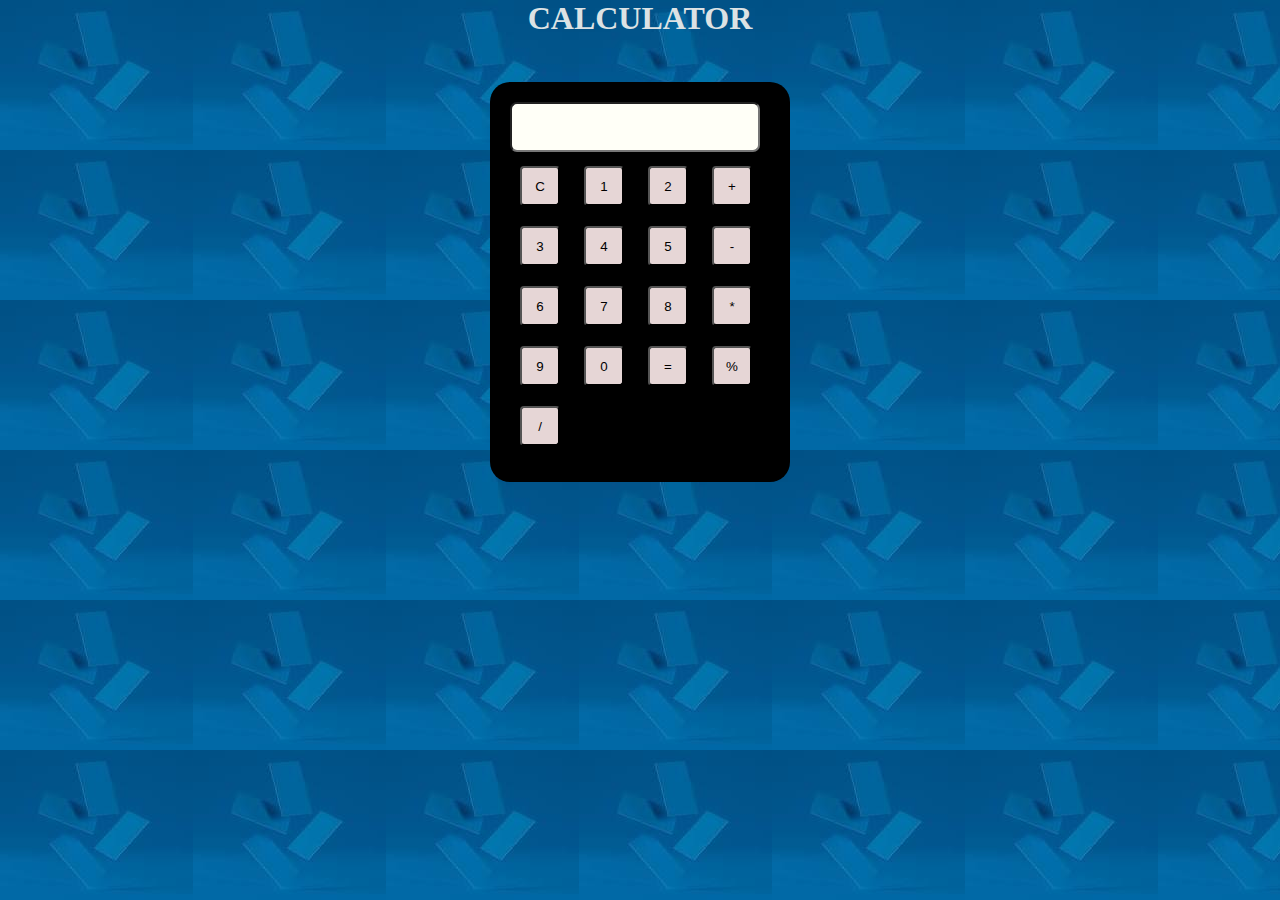
<file: calculator/index.html>
<html lang="en">

<head>
    <meta charset="UTF-8">
    <meta http-equiv="X-UA-Compatible" content="IE=edge">
    <meta name="viewport" content="width=device-width, initial-scale=1.0">
    <title>calculator</title>
    <link rel="stylesheet" href="style.css">
</head>

<body>
    <h1>calculator</h1>
    <div class="outterbox">
        <div class="box">
            <div class="input">
                <input  type="text" name="screen" id="result">
            </div>
          
            <div class="row">

                <button class="num">C</button>
                <button class="num">1</button>
                <button class="num">2</button>
                <button class="num">+</button>
                <button class="num">3</button>
                <button class="num">4</button>

              
                <button class="num">5</button>
                <button class="num">-</button>
                <button class="num">6</button>
                <button class="num">7</button>
                <button class="num">8</button>

                <button class="num">*</button>
                <button class="num">9</button>
                <button class="num">0</button>
                <button class="num">=</button>
                <button class="num">%</button>
                <button class="num">/</button>
              
            </div>
        </div>
    </div>
    <script src="script.js"></script>
</body>

</html>
</file>
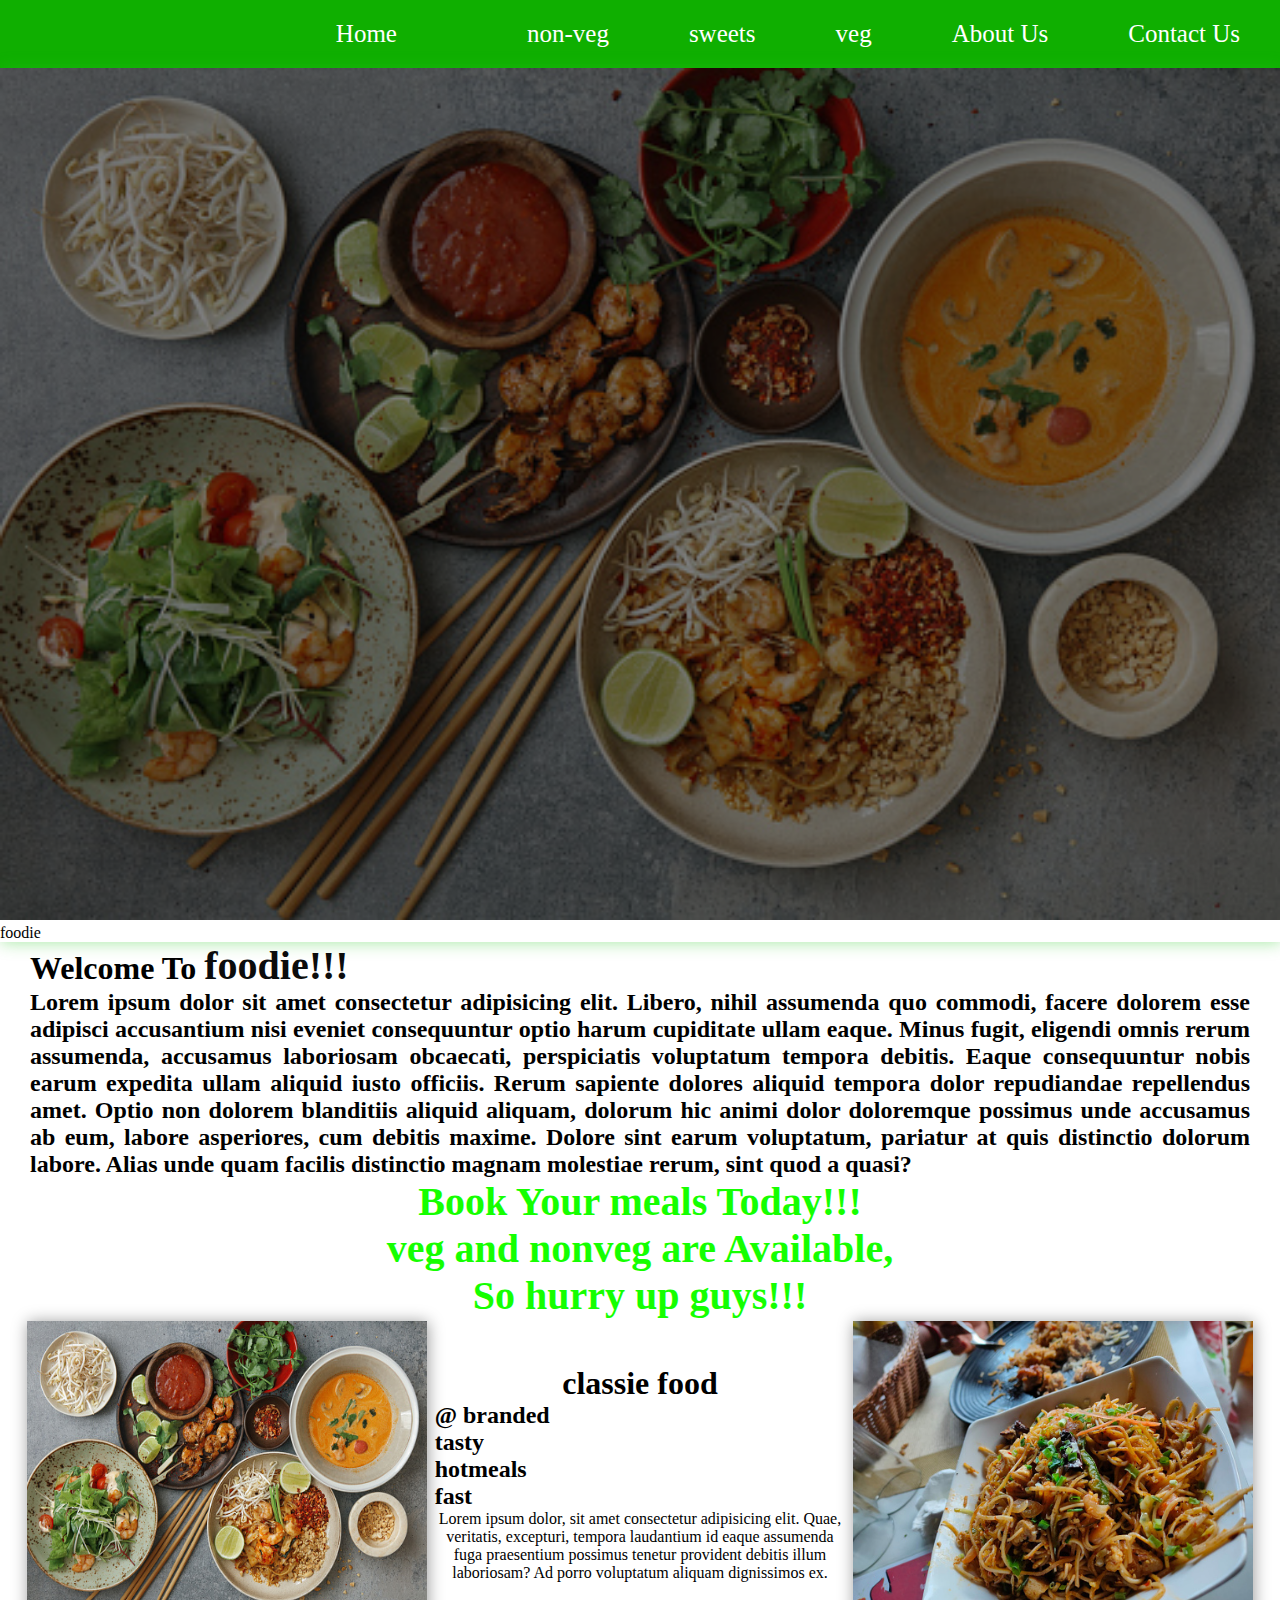
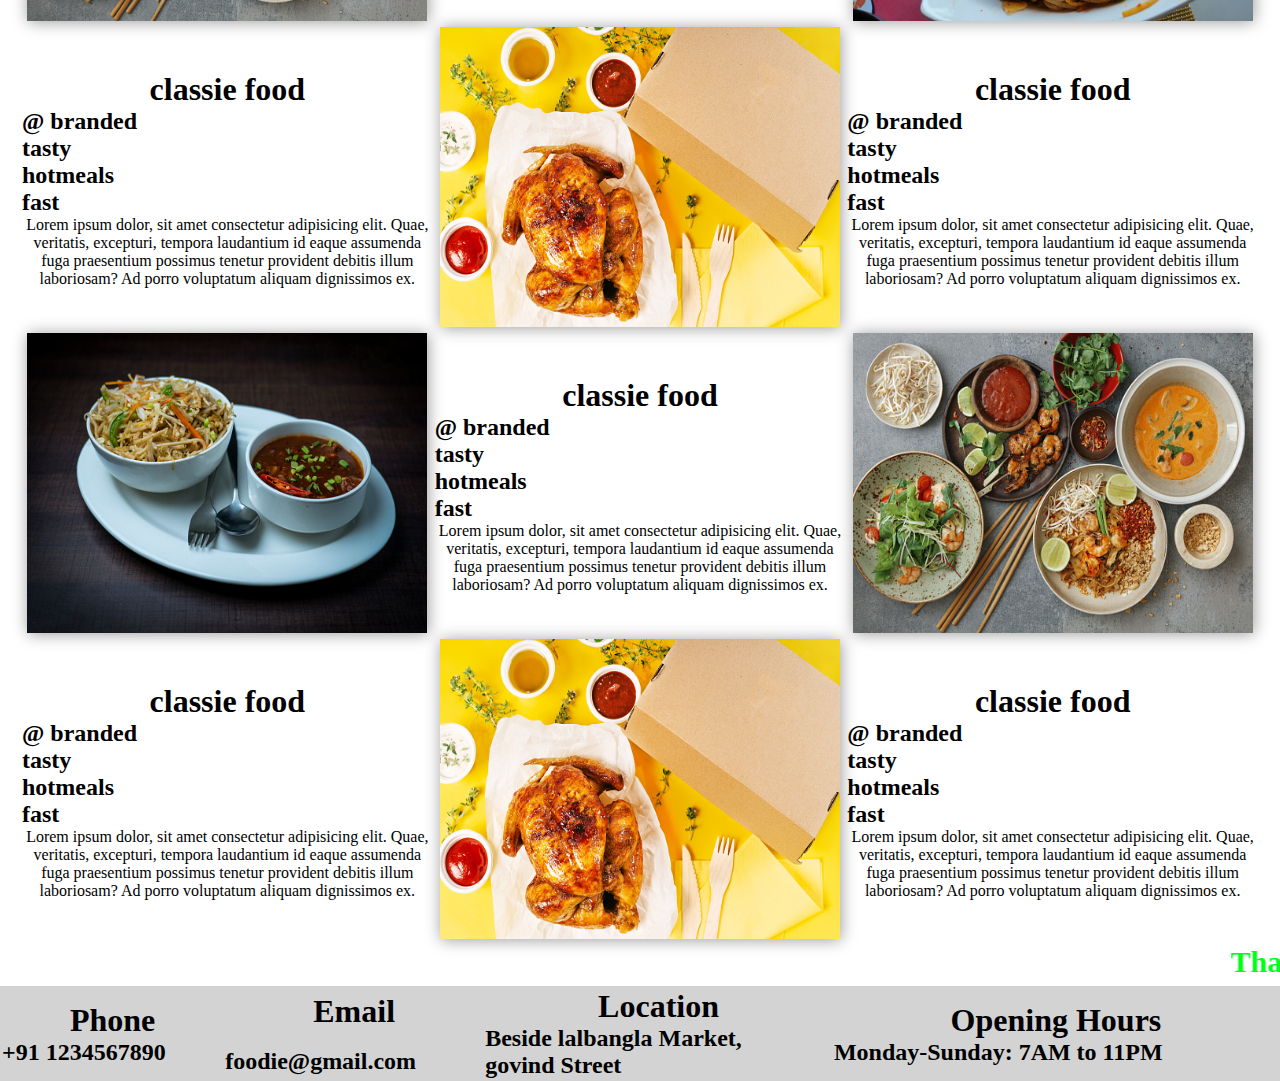
<file: loading/index.html>
<!DOCTYPE html>
<html>
    <title>foodie</title>

<head>
    <link rel="stylesheet" href="style.css">
</head>
    
<body>

<ul>
    <li><a href="">Contact Us</a></li>
    <li><a href="">About Us</a></li>
    <li><a href="">veg</a></li>
    <li><a href="">sweets</a></li>
    <li><a href="">non-veg</a></li>
    <li><a class="active" href="">Home&nbsp;&nbsp;&nbsp;&nbsp;&nbsp;&nbsp;&nbsp;&nbsp;</a></li>
</ul>

<div class="content">
    <div class="images">
        <img src="food1.jpg">
        <div class="centered">foodie <br>
        </div>
    </div>
</div>
   

<div class="block1">
        <h1>Welcome To <a class="wel">foodie!!!</a></h1>
        <h2>Lorem ipsum dolor sit amet consectetur adipisicing elit. Libero, nihil assumenda quo commodi, facere dolorem esse adipisci accusantium nisi eveniet consequuntur optio harum cupiditate ullam eaque. Minus fugit, eligendi omnis rerum assumenda, accusamus laboriosam obcaecati, perspiciatis voluptatum tempora debitis. Eaque consequuntur nobis earum expedita ullam aliquid iusto officiis. Rerum sapiente dolores aliquid tempora dolor repudiandae repellendus amet. Optio non dolorem blanditiis aliquid aliquam, dolorum hic animi dolor doloremque possimus unde accusamus ab eum, labore asperiores, cum debitis maxime. Dolore sint earum voluptatum, pariatur at quis distinctio dolorum labore. Alias unde quam facilis distinctio magnam molestiae rerum, sint quod a quasi?
        </h2>
</div>
    
<h3>Book Your  meals Today!!!<br> veg and nonveg are Available,<br> So hurry up guys!!!</h3>
   
<!--PART 4 DISHES INFORMATION TABLE-->
<div class="table">
    <table width=100%>
        <tr>
            <td><img src="food1.jpg" height=300px width=400px>
            </td>
            <td><h1>classie food<br></h1><h2>@ branded<br>tasty<br>hotmeals<br>fast</h2><p>Lorem ipsum dolor, sit amet consectetur adipisicing elit. Quae, veritatis, excepturi, tempora laudantium id eaque assumenda fuga praesentium possimus tenetur provident debitis illum laboriosam? Ad porro voluptatum aliquam dignissimos ex.</p></h5>
            </td>          
            <td><img src="food2.jpg" height=300px width=400px></td>
        </tr>
        <tr>
            <td><h1>classie food<br></h1><h2>@ branded<br>tasty<br>hotmeals<br>fast</h2><p>Lorem ipsum dolor, sit amet consectetur adipisicing elit. Quae, veritatis, excepturi, tempora laudantium id eaque assumenda fuga praesentium possimus tenetur provident debitis illum laboriosam? Ad porro voluptatum aliquam dignissimos ex.</p></h5>
            </td>
            <td><img src="food3.jpg" height=300px width=400px></td>
            <td><h1>classie food<br></h1><h2>@ branded<br>tasty<br>hotmeals<br>fast</h2><p>Lorem ipsum dolor, sit amet consectetur adipisicing elit. Quae, veritatis, excepturi, tempora laudantium id eaque assumenda fuga praesentium possimus tenetur provident debitis illum laboriosam? Ad porro voluptatum aliquam dignissimos ex.</p></h5>
            </td>
        </tr>
        <tr>
            <td><img src="food4.jpg" height=300px width=400px>
            </td>
            <td><h1>classie food<br></h1><h2>@ branded<br>tasty<br>hotmeals<br>fast</h2><p>Lorem ipsum dolor, sit amet consectetur adipisicing elit. Quae, veritatis, excepturi, tempora laudantium id eaque assumenda fuga praesentium possimus tenetur provident debitis illum laboriosam? Ad porro voluptatum aliquam dignissimos ex.</p></h5>
            </td>
            <td><img src="food1.jpg" height=300px width=400px>
            </td>
        </tr>
        <tr>
            <td><h1>classie food<br></h1><h2>@ branded<br>tasty<br>hotmeals<br>fast</h2><p>Lorem ipsum dolor, sit amet consectetur adipisicing elit. Quae, veritatis, excepturi, tempora laudantium id eaque assumenda fuga praesentium possimus tenetur provident debitis illum laboriosam? Ad porro voluptatum aliquam dignissimos ex.</p></h5>
            </td>
            <td><img src="food3.jpg" height=300px width=400px>
            </td>
            <td><h1>classie food<br></h1><h2>@ branded<br>tasty<br>hotmeals<br>fast</h2><p>Lorem ipsum dolor, sit amet consectetur adipisicing elit. Quae, veritatis, excepturi, tempora laudantium id eaque assumenda fuga praesentium possimus tenetur provident debitis illum laboriosam? Ad porro voluptatum aliquam dignissimos ex.</p></h5>
            </td>
        </tr>
    </table>
</div>
    
<h6><marquee>Thank You!!! For Visiting This Website</marquee></h6>
<div class="footer">
    <table bgcolor="lightgray" width="100%">
        <tr>
            <td><h1>Phone</h1><h2>+91 1234567890</h2>
            </td>
            <td><h1>Email</h1><br><h2>foodie@gmail.com</h2></td>
            <td><h1>Location<br></h1><h2>Beside lalbangla Market, <br>govind Street </h2>
            </td>
            <td><h1>Opening Hours<br></h1><h2>
                Monday-Sunday: 7AM to 11PM</h2>
            </td>
        </tr>
    </table>
</div>
</body>
</html>
</file>
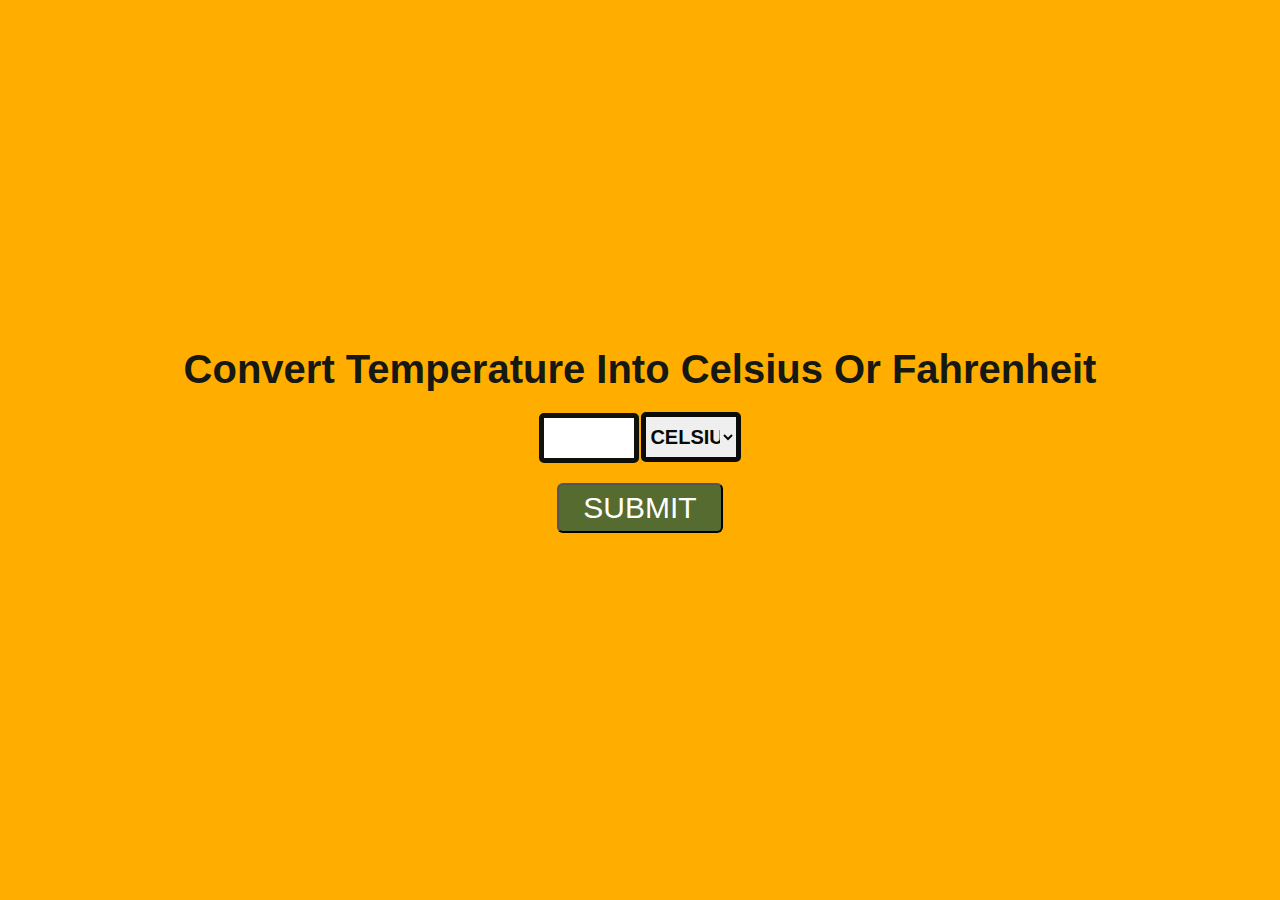
<file: temp-convertor/index.html>
<!DOCTYPE html>
<html lang="en">

<head>
    <meta charset="UTF-8">
    <meta http-equiv="X-UA-Compatible" content="IE=edge">
    <meta name="viewport" content="width=device-width, initial-scale=1.0">
    <link rel="stylesheet" href="style3.css">
    <title>Document</title>
</head>

<body>
    <form class="contenor" onsubmit="main(); return false">
        <label>convert temperature into celsius or fahrenheit</label>
        <br>
        <input type="number" id="val" name="temp">
        <select name="option" id="option">
            <option value="celsius">celsius</option>
            <option value="fahrenheit">fahrenheit</option>
        </select>
        </br>
        <input type="submit" id="sub" name="temp">
        <h1 id='result'></h1>
    </form>
    <script src="js.js"></script>
</body>

</html>
</file>
<file: calculator/style.css>
*{
    margin: 0px;
    padding: 0px;
}
button{
    cursor: pointer;
    border-radius: 9px;
}
body {
   background-image: url("ach.jpg");
   object-fit: ;
   }
input {
    text-align: right;
    justify-content: center;
    font-size: 25px;
  font-weight: bold;
    color:  #518391;

    padding: 0.5rem 1.5rem; 
}
.outterbox{
    display: flex;
    justify-content: center;
}
.box{
    justify-content: center;
   margin-top: 45px;
    border-radius: 20px;
    width: 300px;
    height: 400px;
    background-color: rgb(0, 0, 0);
     
}
.row {
   margin: 4px 0px 0px 20px;
   justify-content: center; 
}
.num{
width: 40px;
height: 40px;
background-color: rgb(230, 214, 214);
margin: 10px;
border-radius: 4px;

}
#result{
    width: 250px;
    height: 50px;
    background-color: rgb(255, 255, 247);
    border-radius: 7px;
    position: relative;
    top: 10px;
    left: 10px;
    margin: 10px;
    display: inline-block;
}
h1{
    color: #dce2e4;
    display: flex;
   justify-content: center;
   text-transform: uppercase;
}
</file>
<file: loading/style.css>
*{
    margin: 0;
    padding: 0;
}
h6{
    font-size: 30px;
    color:rgb(0, 255, 21);
    }

ul{
  list-style-type: none;
  margin-bottom: 0px;
  overflow: hidden;
  background-color: rgb(15, 175, 0);
  }
.block1{
    padding-left: 30px;
    padding-right: 30px;
       }
h4{
    align-content: center;
    text-align: center;
    font-family: cursive;
    color: white;
    font-size: 25px;
    margin: 0;
    padding: 0;
    overflow: hidden;
    background-color: #333;
  }
li{
  float: right;
  }


li a {
    float: right;
    display: block;
    color: white;
    font-size: 25px;
    text-align: center;
    padding: 44px 46px;
    padding-left: 40px;
    padding-top: 20px;
    padding-bottom: 20px;
    padding-right: 40px;
    text-decoration: none;
     }

li :hover{
 background-color: rgb(63, 58, 53);
}

.content{
    height:90%;
    width:100%;
    overflow: hidden;
    box-shadow: 1px 1px 15px rgba(40, 201, 35, 0.4);
     background-attachment: fixed;
}
.content .images{
  height: 100%;
  width: 100%;
  background-attachment: fixed;
}
h2{
  text-align: justify;
  text-justify: inter-word;
  }
.images img{
  height: 50%;
  width: 100%;
  filter:brightness(50%);
}

.centered h1{
    font-size: 40px;
    font-weight: 100;
    font-family:cursive;
    color:white;
}
.wel{
    font-size: 40px;
    
    font-family:cursive;
    color:rgb(12, 12, 12);
}
.table table{
    text-align: center;
    align-content: center;
    padding-left: 20px;
    padding-right: 20px;
}
h5{
    text-align: center;
    align-content: center;
    font-size: 20px;
}
.table table img{
     box-shadow: 1px 1px 15px rgba(0,0,0,0.4);
}
.footer table{
    padding-left: 0px;
    text-align: center;
    align-content: center;
}
.footer table body{
    background-color: black;
}
h3{
    font-size: 40px;
    color:rgb(21, 255, 0);
    text-align: center;
    align-content:center;

}
form{
    font-size: 30px;
    background-color: rgb(173, 166, 166);
    margin-left: 200px;
    margin-right: 100px;
    margin-bottom: 10px;
    padding: 40px;
    
}
button{
  font-size: 20px;   
}
input{
    font-size: 20px;
}
</file>
<file: temp-convertor/style3.css>
*{
    padding: 0;
    margin: 0;
    box-sizing: border-box;
}
html{
    font-family: Arial, Helvetica, sans-serif;
    font-size: 62.5%;
    display: flex;
    justify-content: center;
    text-align: center;
    align-items: center;
    height: 100%;
    background-color: #ffae00;
}

label{
    text-transform: capitalize;
    font-size: 4rem;
    color: #161813;
    font-weight: 600;
}

#val{
    margin-top: 20px;
    height: 50px;
    width: 100px;
    margin-bottom: 20px;
    font-size: 2rem;
    text-align: center;
    border: 5px solid #0f110a;
    outline: none;
    font-weight: 600;
    border-radius: 5px;
    color:  #0f110c;
}
#option{
    margin-top: 20px;
    height: 50px;
    width: 100px;
    font-size: 2rem;
    text-align: center;
    border: 5px solid #0b0c0a;
    outline: none;
    font-weight: 600;
    border-radius: 5px;
    text-transform: uppercase;
    color:  #090a08;
}
#sub{
    padding: 0.2em 0.8em;
    color: white;
    background:  #556b2f;
    border-radius: 6px;
    text-transform: uppercase;
    font-size: 3rem;
    margin-bottom: 20px;
    outline: none;
    text-decoration: none;  
}
#sub:hover{
    background: #3b3d37;
}
#result{
    font-size: 3rem;
    text-transform: capitalize;
    color: #556b2f;
}

@media (max-width:500px){
    html{
        font-size: 50%;
    }
    label{
        font-size: 3rem;
    }
    #ic{
        width: 150px;
        margin-bottom: 10px;
    }
    #ressult{
        font-size: 2rem;
    }
    .contenor{
        padding-bottom: 100px;
    }
}
</file>
